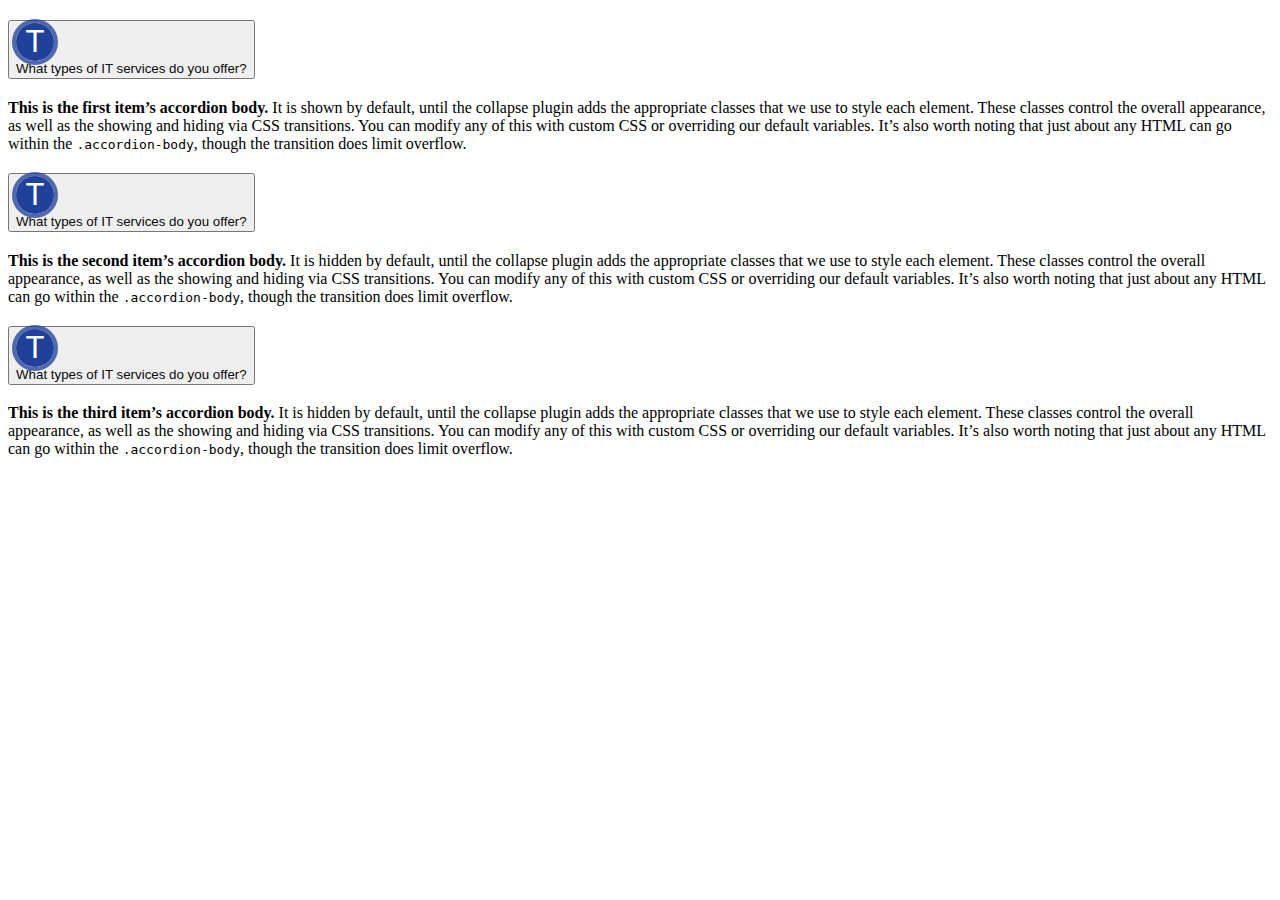
<file: accrodian.html>
<!doctype html>
<html lang="en">

<head>
    <meta charset="utf-8">
    <meta name="viewport" content="width=device-width, initial-scale=1">
    <title>Bootstrap demo</title>
    <link href="https://cdn.jsdelivr.net/npm/bootstrap@5.3.8/dist/css/bootstrap.min.css" rel="stylesheet"
        integrity="sha384-sRIl4kxILFvY47J16cr9ZwB07vP4J8+LH7qKQnuqkuIAvNWLzeN8tE5YBujZqJLB" crossorigin="anonymous">

    <style>
        .t {
            width: 38px;
            height: 38px;
            background: #21409A;
            color: white;
            text-align: center;
            border-radius: 50%;
            align-content: center;
            margin-right: 5px;
            outline: 4px solid #213f9ac5;
            font-size: 31px;
            margin-right: 10px;
        }

        .accordion-button {
            color: var(--bs-accordion-btn-color);
            color: #080909;
        }

        .accordion-button::after {

            transform: rotate;

            transform: rotate(271deg);

            transform: rotate(-90deg);
        }

      .accordion-button:not(.collapsed)::after {
  background-image: url("data:image/svg+xml,%3csvg xmlns='http://www.w3.org/2000/svg' fill='green' viewBox='0 0 16 16'%3e%3cpath fill-rule='evenodd' d='M1.646 11.354a.5.5 0 0 1 .708 0L8 5.707l5.646 5.647a.5.5 0 0 1 .708-.708l-6-6a.5.5 0 0 1-.708 0l-6 6a.5.5 0 0 1 0 .708z'/%3e%3c/svg%3e");
}
    </style>
</head>

<body>
    <div class="accordion" id="accordionExample">
        <div class="accordion-item">
            <h2 class="accordion-header">
                <button class="accordion-button" type="button" data-bs-toggle="collapse" data-bs-target="#collapseOne"
                    aria-expanded="true" aria-controls="collapseOne">
                    <div class="t">T </div> What types of IT services do you offer?
                </button>
            </h2>
            <div id="collapseOne" class="accordion-collapse collapse show" data-bs-parent="#accordionExample">
                <div class="accordion-body">
                    <strong>This is the first item’s accordion body.</strong> It is shown by default, until the collapse
                    plugin adds the appropriate classes that we use to style each element. These classes control the
                    overall appearance, as well as the showing and hiding via CSS transitions. You can modify any of
                    this with custom CSS or overriding our default variables. It’s also worth noting that just about any
                    HTML can go within the <code>.accordion-body</code>, though the transition does limit overflow.
                </div>
            </div>
        </div>
        <div class="accordion-item">
            <h2 class="accordion-header">
                <button class="accordion-button collapsed" type="button" data-bs-toggle="collapse"
                    data-bs-target="#collapseTwo" aria-expanded="false" aria-controls="collapseTwo">
                    <div class="t">T </div> What types of IT services do you offer?
                </button>
            </h2>
            <div id="collapseTwo" class="accordion-collapse collapse" data-bs-parent="#accordionExample">
                <div class="accordion-body">
                    <strong>This is the second item’s accordion body.</strong> It is hidden by default, until the
                    collapse plugin adds the appropriate classes that we use to style each element. These classes
                    control the overall appearance, as well as the showing and hiding via CSS transitions. You can
                    modify any of this with custom CSS or overriding our default variables. It’s also worth noting that
                    just about any HTML can go within the <code>.accordion-body</code>, though the transition does limit
                    overflow.
                </div>
            </div>
        </div>
        <div class="accordion-item">
            <h2 class="accordion-header">
                <button class="accordion-button collapsed" type="button" data-bs-toggle="collapse"
                    data-bs-target="#collapseThree" aria-expanded="false" aria-controls="collapseThree">
                    <div class="t">T </div> What types of IT services do you offer?
                </button>
            </h2>
            <div id="collapseThree" class="accordion-collapse collapse" data-bs-parent="#accordionExample">
                <div class="accordion-body">
                    <strong>This is the third item’s accordion body.</strong> It is hidden by default, until the
                    collapse plugin adds the appropriate classes that we use to style each element. These classes
                    control the overall appearance, as well as the showing and hiding via CSS transitions. You can
                    modify any of this with custom CSS or overriding our default variables. It’s also worth noting that
                    just about any HTML can go within the <code>.accordion-body</code>, though the transition does limit
                    overflow.
                </div>
            </div>
        </div>
    </div>
    <script src="https://cdn.jsdelivr.net/npm/bootstrap@5.3.8/dist/js/bootstrap.bundle.min.js"
        integrity="sha384-FKyoEForCGlyvwx9Hj09JcYn3nv7wiPVlz7YYwJrWVcXK/BmnVDxM+D2scQbITxI"
        crossorigin="anonymous"></script>
</body>

</html>
</file>
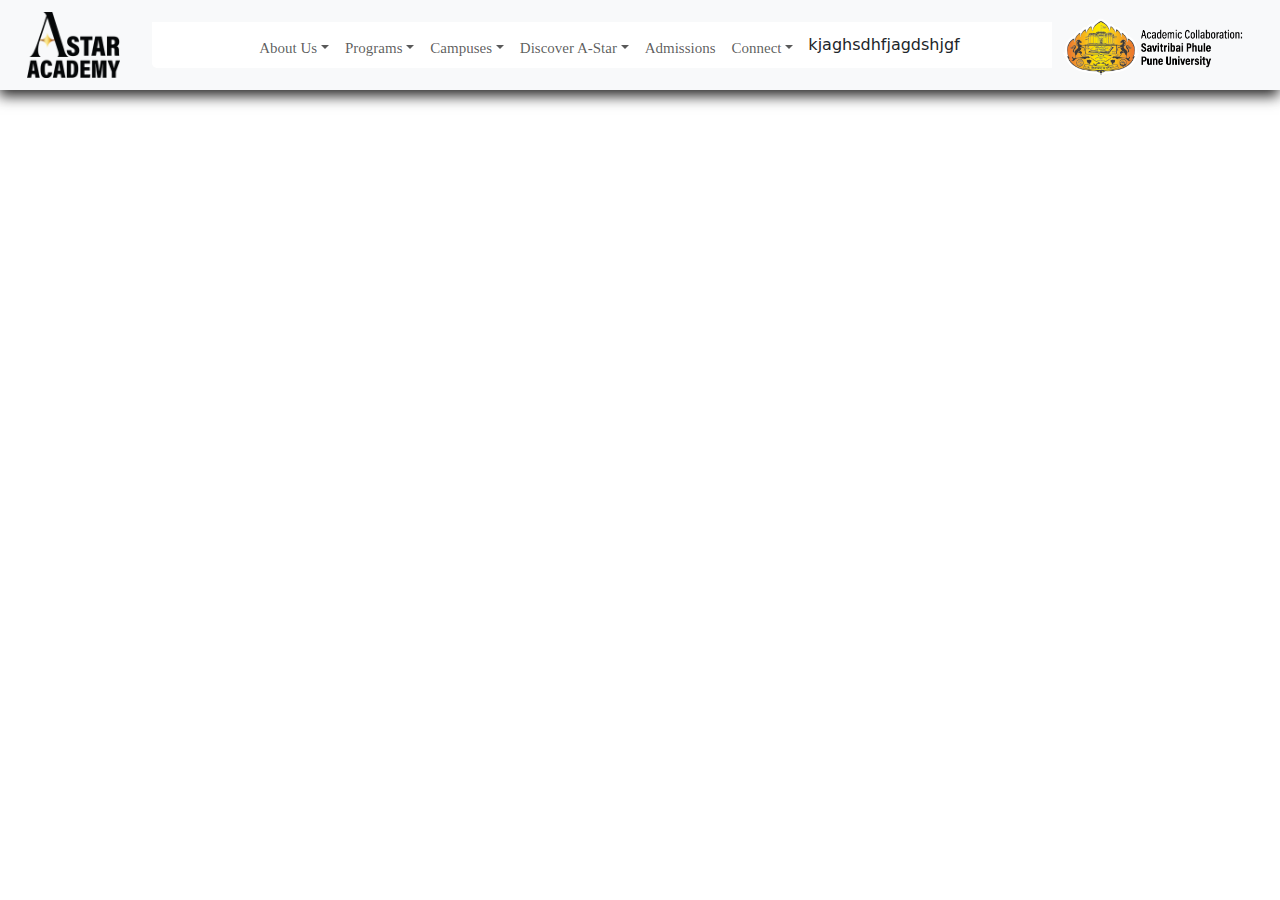
<file: as.html>
<!DOCTYPE html>
<html lang="en">
<head>
  <meta charset="UTF-8">
  <meta name="viewport" content="width=device-width, initial-scale=1.0">
  <link rel="stylesheet" href="as.css">
  <link href="https://cdn.jsdelivr.net/npm/bootstrap@5.3.8/dist/css/bootstrap.min.css" rel="stylesheet">
 
  <title>Document</title>
</head>
<body>
  

  <nav class="navbar navbar-expand-lg bg-light navbar-custom">
  <div class="container-fluid d-flex justify-content-between align-items-center navbar-custom-container">

    <!-- Logo 1 -->
    <a class="navbar-brand" href="#"><img src="navbarImages/logo.png" class="logo" alt=""></a>
     <!-- Logo 2 for mobile -->
     <a class="navbar-brand  d-lg-block" href="#"><img src="/navbarImages/top-logo-2.png" class="logo-2-mobile" alt=""></a>
  
    <!-- Toggler for mobile - MOVED BEFORE THE COLLAPSIBLE CONTENT -->
   <button class="navbar-toggler" id="menuToggleBtn">
  <span class="navbar-toggler-icon"></span>
</button>


    <!-- Logo 2 - MOVED INSIDE THE COLLAPSIBLE CONTENT FOR MOBILE -->
    <div class="collapse navbar-collapse justify-content-center" id="navbarNav">
      <ul class="navbar-nav">

        <li class="nav-item dropdown nav-item-custom">
          <a class="nav-link dropdown-toggle" href="#" data-bs-toggle="dropdown">About Us</a>

          <ul class="dropdown-menu dropdown-menu-style">
            <li><a class="dropdown-item" href="#">Mission & Vision</a></li>
            <li><hr class="dropdown-divider"></li>
            <li><a class="dropdown-item" href="#">Executive Director's Message</a></li>
            <li><hr class="dropdown-divider"></li>
            <li><a class="dropdown-item" href="#">Our Pedagogy</a></li>
            <li><hr class="dropdown-divider"></li>
            <li><a class="dropdown-item" href="#">Adbisory Board</a></li>
            <li><hr class="dropdown-divider"></li>
            <li><a class="dropdown-item" href="#">Our Facluty & Professors of Practice</a></li>
            <li><hr class="dropdown-divider"></li>
            <li><a class="dropdown-item" href="#">Executive Director's Message</a></li>
          </ul>
        </li>


        <!-- dropdown2 Programse-->
        <li class="nav-item dropdown nav-item-custom">
          <a class="nav-link dropdown-toggle" href="#" data-bs-toggle="dropdown">Programs</a>
          <ul class="dropdown-menu dropdown-menu-style"> 
            <!-- Fixed submenu structure -->
            <li class="dropdown-submenu">
              <a class="dropdown-item dropdown-toggle" href="#" data-bs-toggle="dropdown">Degree Programmes</a>
              <!-- <ul class="dropdown-menu dropdown-menu-style-nested">
                <li><a class="dropdown-item" href="#">B.Sc. in Hospitality Studies</a></li>
                <li><hr class="dropdown-divider"></li>
                <li><a class="dropdown-item" href="#">B.Sc. in Culinary Arts</a></li>
               
              </ul> -->
            </li>
            <li><hr class="dropdown-divider"></li>
            <li class="dropdown-submenu">
              <a class="dropdown-item dropdown-toggle" href="#" data-bs-toggle="dropdown">Diploma Programmes</a>
              <!-- <ul class="dropdown-menu dropdown-menu-style-nested">
                <li><a class="dropdown-item" href="#">Advanced Diploma in Hospitality Operations</a></li>
                <li><hr class="dropdown-divider"></li>
                  <li><a class="dropdown-item" href="#">Advanced Diploma in Bakery,Pattiserrie & Entreprenureship</a></li>
                  <li><hr class="dropdown-divider"></li>
                    <li><a class="dropdown-item" href="#">Professional Diploma in Culinary Arts & Entreprenureship</a></li>

              </ul> -->
            </li>
            <li><hr class="dropdown-divider"></li>
              <li class="dropdown-submenu">
              <a class="dropdown-item dropdown-toggle" href="#" data-bs-toggle="dropdown">Certificate Programmes</a>
              <!-- <ul class="dropdown-menu dropdown-menu-style-nested">
                <li><a class="dropdown-item" href="#">B.Sc. in Hospitality Studies</a></li>
                <li><hr class="dropdown-divider"></li>
                <li><a class="dropdown-item" href="#">Tikkas and Kebabs</a></li>
                <li><hr class="dropdown-divider"></li>
                <li><a class="dropdown-item" href="#">Home Made Pasta & More</a></li>
                <li><hr class="dropdown-divider"></li>
                <li><a class="dropdown-item" href="#">Couples Shops & Grazzing Platter</a></li>
                <li><hr class="dropdown-divider"></li>
                <li><a class="dropdown-item" href="#">Budha Bowl</a></li>
                <li><hr class="dropdown-divider"></li>
                <li><a class="dropdown-item" href="#">Choco Delights</a></li>
              </ul> -->
            </li>
           <li><hr class="dropdown-divider"></li>
            <li class="dropdown-submenu">
              <a class="dropdown-item dropdown-toggle" href="#" data-bs-toggle="dropdown">Workshops</a>
              <!-- <ul class="dropdown-menu dropdown-menu-style-nested">
                <li><a class="dropdown-item" href="#">Thai Cuisine</a></li>
                <li><hr class="dropdown-divider"></li>
                <li><a class="dropdown-item" href="#">Labnese Advance</a></li>
                <li><hr class="dropdown-divider"></li>
                <li><a class="dropdown-item" href="#">Labnese Mezze</a></li>
                <li><hr class="dropdown-divider"></li>
                <li><a class="dropdown-item" href="#">The Art of Rolling</a></li>
                <li><hr class="dropdown-divider"></li>
                <li><a class="dropdown-item" href="#">Certificate Course  Accomodation Operations & Management</a></li>
              </ul> -->
            </li>

          
          </ul>
        </li>

         <!-- dropdown2 Campuses -->
        <li class="nav-item dropdown nav-item-custom">
          <a class="nav-link dropdown-toggle" href="#" data-bs-toggle="dropdown">Campuses</a>
          <ul class="dropdown-menu dropdown-menu-style">
            <li><a class="dropdown-item" href="#">Residential Campus - Lonavala</a></li>
            <li><hr class="dropdown-divider"></li>
            <li><a class="dropdown-item" href="#">Day Learning Campus - Mumbai</a></li>
          </ul>
        </li>

        <!-- dropdown2 Discover A Star -->
        <li class="nav-item dropdown nav-item-custom">
          <a class="nav-link dropdown-toggle" href="#" data-bs-toggle="dropdown">Discover A-Star</a>
          <ul class="dropdown-menu dropdown-menu-style">
            <li><a class="dropdown-item" href="#">Gallery</a></li>
            <li><hr class="dropdown-divider"></li>
            <li><a class="dropdown-item" href="#">Media Center</a></li>
          </ul>
        </li>

         <li class="nav-item dropdown nav-item-custom">
          <a class="nav-link " href="#" data-bs-toggle="dropdown">Admissions</a>
        </li>

       

        

        <!-- dropdown1 -->
        <li class="nav-item dropdown nav-item-custom">
          <a class="nav-link dropdown-toggle" href="#" data-bs-toggle="dropdown">Connect</a>
          <ul class="dropdown-menu dropdown-menu-style">
            <li><a class="dropdown-item" href="#">Careers at A-Star</a></li>
            <li><hr class="dropdown-divider"></li>
            <li><a class="dropdown-item" href="#">Contact Us</a></li>
          </ul>
        </li>
      </ul>

      kjaghsdhfjagdshjgf
      
      <!-- Logo 2 - NOW INSIDE THE COLLAPSIBLE CONTENT FOR MOBILE -->
      <a class="navbar-brand d-lg-none mx-auto" href="#"><img src="/navbarImages/top-logo-2.png" class="logo-2" alt=""></a>
    </div>

    <!-- Logo 2 - FOR DESKTOP ONLY -->
    <a class="navbar-brand d-none d-lg-block" href="#"><img src="/navbarImages/top-logo-2.png" class="logo-2" alt=""></a>

  </div>
</nav>

</body>
</html>
</file>
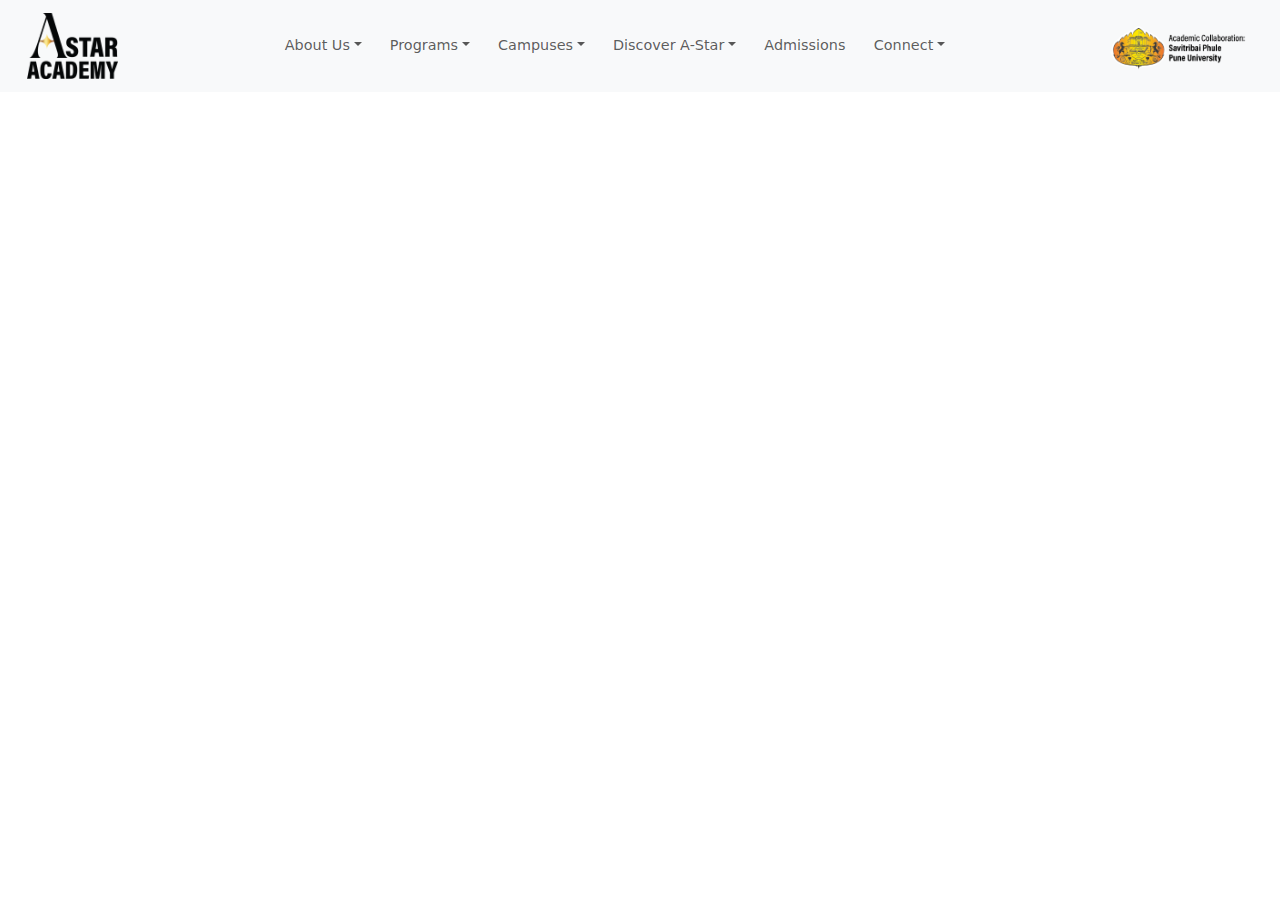
<file: astarNavigation.html>
<!doctype html>
<html lang="en">
<head>
  <meta charset="utf-8">
  <meta name="viewport" content="width=device-width, initial-scale=1">
  <title>Centered Navbar</title>
  <link href="https://cdn.jsdelivr.net/npm/bootstrap@5.3.8/dist/css/bootstrap.min.css" rel="stylesheet">
  <style>

    .body{
        font-family: "Commissioner-Medium";
    }


#navbarNav {
  display: none; 
} 

#navbarNav.show {
  display: block; 
}



#navbarNav.show {
  display: block;
  opacity: 1;
  transform: translateY(0);
}




    .logo {
        width: 91px;
        height: auto;
        margin-left: 15px;
    }

    .logo-2 {
        width: 150px;
        height: auto;
    }

     .logo-2-mobile {
        width: 150px;
        height: auto;
    }

    .dropdown-menu-style {
        border: 0;
        background-color: #dbaa17;
        margin-top: 6px;
    }

    .dropdown-menu-style::after{
      content: "";
      width: 20px;
      height: 20px;
      background-color: red;
      z-index: -5;
      position: absolute;
      top: -5px;
      transform: rotate(45deg);
      left: 10%;
       background-color: #dbaa17;
    }

.dropdown-menu-style-nested{
      
      border: 0;
       background-color: #dbaa17;
    }
      .dropdown-menu-style-nested::after{
      content: "";
      width: 20px;
      height: 20px;
      
      z-index: -5;
      position: absolute;
      top: 5%;
      transform: rotate(45deg);
      left: -2%;
         background-color: #dbaa17;
    }

    .dropdown-item:hover {
       background-color: #dbaa17;
        color: #fff;
    }

    
  
   .nav-item-custom{
    margin: 1%;
    font-size: 0.9rem;
    font-weight: 510;
    color:rgb(151, 149, 149) ;
   }


   .dropdown-menu li {
     margin: 1%;
    font-size: 0.9rem;
    font-weight: 700;
    color:rgb(83, 82, 82) ;
    }

    .dropdown-menu li a{
        font-weight: 550;
        color:rgb(83, 82, 82) ;
        
    }   
    /* Desktop hover for dropdowns */
    @media (min-width: 992px) {

       .dropdown-menu-style::after {
    content: "";
    width: 20px;
    height: 20px;
    position: absolute;
    top: -5px;
    left: 10%;
    transform: rotate(45deg);
    background-color: #dbaa17;
    z-index: -5;
  }


        .dropdown:hover > .dropdown-menu {
            display: block;
            opacity: 1;
            visibility: visible;
        }
        .dropdown-menu {
            display: block;
            opacity: 0;
            visibility: hidden;
            transition: opacity 0.3s ease;
        }

        .dropdown-submenu {
            position: relative;
        }

        .dropdown-submenu .dropdown-menu {
            top: 0;
            left: 107%;
            margin-top: 2px;
            display: none;
            opacity: 0;
            visibility: hidden;
            transition: opacity 0.3s ease;
        }

        /* FIXED: Ensure submenu appears on hover */
        .dropdown-submenu:hover > .dropdown-menu {
            display: block;
            opacity: 1;
            visibility: visible;
        }
        
        /* Prevent the main dropdown from closing when hovering over submenu */
        .dropdown-menu .dropdown-submenu:hover > .dropdown-menu {
            display: block;
            opacity: 1;
            visibility: visible;
        }

        .logo-2-mobile{
          display: none;
        }

   
    }


    /* Mobile nested submenu stack */
    @media (max-width: 991.98px) {


        .dropdown-submenu .dropdown-menu {
            position: static;
            width: 100%;
            margin-left: 15px;
            border: none !important;
            box-shadow: none !important;
        }

        .logo-2{
              display: none;
        }

        .dropdown-menu-style::after {
    content: none !important;
    display: none !important;
  }

       

    }

    .dropdown-toggle.dropdown-item.show::after {
        transform: rotate(90deg);
    }
    
    /* Submenu arrow for desktop */
  

    .dropdown-submenu > .dropdown-toggle::after {
  transform: rotate(-90deg); 
  vertical-align: middle;
  margin-left: 0.5rem;
}

  #navbarNav{
      display: flex !important;
      justify-content: center !important;
      margin-right:96px ;
    }


  </style>
</head>
<body>

<nav class="navbar navbar-expand-lg bg-light">
  <div class="container-fluid d-flex justify-content-between align-items-center">

    <!-- Logo 1 -->
    <a class="navbar-brand" href="#"><img src="navbarImages/logo.png" class="logo" alt=""></a>
     <!-- Logo 2 for mobile -->
     <a class="navbar-brand  d-lg-block" href="#"><img src="/navbarImages/top-logo-2.png" class="logo-2-mobile" alt=""></a>
  
    <!-- Toggler for mobile - MOVED BEFORE THE COLLAPSIBLE CONTENT -->
   <button class="navbar-toggler" id="menuToggleBtn">
  <span class="navbar-toggler-icon"></span>
</button>


    <!-- Logo 2 - MOVED INSIDE THE COLLAPSIBLE CONTENT FOR MOBILE -->
    <div class="collapse navbar-collapse" id="navbarNav">
      <ul class="navbar-nav">

        <li class="nav-item dropdown nav-item-custom">
          <a class="nav-link dropdown-toggle" href="#" data-bs-toggle="dropdown">About Us</a>

          <ul class="dropdown-menu dropdown-menu-style">
            <li><a class="dropdown-item" href="#">Mission & Vision</a></li>
            <li><hr class="dropdown-divider"></li>
            <li><a class="dropdown-item" href="#">Executive Director's Message</a></li>
            <li><hr class="dropdown-divider"></li>
            <li><a class="dropdown-item" href="#">Our Pedagogy</a></li>
            <li><hr class="dropdown-divider"></li>
            <li><a class="dropdown-item" href="#">Adbisory Board</a></li>
            <li><hr class="dropdown-divider"></li>
            <li><a class="dropdown-item" href="#">Our Facluty & Professors of Practice</a></li>
            <li><hr class="dropdown-divider"></li>
            <li><a class="dropdown-item" href="#">Executive Director's Message</a></li>
          </ul>
        </li>


        <!-- dropdown2 Programse-->
        <li class="nav-item dropdown nav-item-custom">
          <a class="nav-link dropdown-toggle" href="#" data-bs-toggle="dropdown">Programs</a>
          <ul class="dropdown-menu dropdown-menu-style"> 
            <!-- Fixed submenu structure -->
            <li class="dropdown-submenu">
              <a class="dropdown-item dropdown-toggle" href="#" data-bs-toggle="dropdown">Degree Programmes</a>
              <ul class="dropdown-menu dropdown-menu-style-nested">
                <li><a class="dropdown-item" href="#">B.Sc. in Hospitality Studies</a></li>
                <li><hr class="dropdown-divider"></li>
                <li><a class="dropdown-item" href="#">B.Sc. in Culinary Arts</a></li>
               
              </ul>
            </li>
            <li><hr class="dropdown-divider"></li>
            <li class="dropdown-submenu">
              <a class="dropdown-item dropdown-toggle" href="#" data-bs-toggle="dropdown">Diploma Programmes</a>
              <ul class="dropdown-menu dropdown-menu-style-nested">
                <li><a class="dropdown-item" href="#">Advanced Diploma in Hospitality Operations</a></li>
                <li><hr class="dropdown-divider"></li>
                  <li><a class="dropdown-item" href="#">Advanced Diploma in Bakery,Pattiserrie & Entreprenureship</a></li>
                  <li><hr class="dropdown-divider"></li>
                    <li><a class="dropdown-item" href="#">Professional Diploma in Culinary Arts & Entreprenureship</a></li>

              </ul>
            </li>
            <li><hr class="dropdown-divider"></li>
              <li class="dropdown-submenu">
              <a class="dropdown-item dropdown-toggle" href="#" data-bs-toggle="dropdown">Certificate Programmes</a>
              <ul class="dropdown-menu dropdown-menu-style-nested">
                <li><a class="dropdown-item" href="#">B.Sc. in Hospitality Studies</a></li>
                <li><hr class="dropdown-divider"></li>
                <li><a class="dropdown-item" href="#">Tikkas and Kebabs</a></li>
                <li><hr class="dropdown-divider"></li>
                <li><a class="dropdown-item" href="#">Home Made Pasta & More</a></li>
                <li><hr class="dropdown-divider"></li>
                <li><a class="dropdown-item" href="#">Couples Shops & Grazzing Platter</a></li>
                <li><hr class="dropdown-divider"></li>
                <li><a class="dropdown-item" href="#">Budha Bowl</a></li>
                <li><hr class="dropdown-divider"></li>
                <li><a class="dropdown-item" href="#">Choco Delights</a></li>
              </ul>
            </li>
           <li><hr class="dropdown-divider"></li>
            <li class="dropdown-submenu">
              <a class="dropdown-item dropdown-toggle" href="#" data-bs-toggle="dropdown">Workshops</a>
              <ul class="dropdown-menu dropdown-menu-style-nested">
                <li><a class="dropdown-item" href="#">Thai Cuisine</a></li>
                <li><hr class="dropdown-divider"></li>
                <li><a class="dropdown-item" href="#">Labnese Advance</a></li>
                <li><hr class="dropdown-divider"></li>
                <li><a class="dropdown-item" href="#">Labnese Mezze</a></li>
                <li><hr class="dropdown-divider"></li>
                <li><a class="dropdown-item" href="#">The Art of Rolling</a></li>
                <li><hr class="dropdown-divider"></li>
                <li><a class="dropdown-item" href="#">Certificate Course  Accomodation Operations & Management</a></li>
              </ul>
            </li>

          
          </ul>
        </li>

         <!-- dropdown2 Campuses -->
        <li class="nav-item dropdown nav-item-custom">
          <a class="nav-link dropdown-toggle" href="#" data-bs-toggle="dropdown">Campuses</a>
          <ul class="dropdown-menu dropdown-menu-style">
            <li><a class="dropdown-item" href="#">Residential Campus - Lonavala</a></li>
            <li><hr class="dropdown-divider"></li>
            <li><a class="dropdown-item" href="#">Day Learning Campus - Mumbai</a></li>
          </ul>
        </li>

        <!-- dropdown2 Discover A Star -->
        <li class="nav-item dropdown nav-item-custom">
          <a class="nav-link dropdown-toggle" href="#" data-bs-toggle="dropdown">Discover A-Star</a>
          <ul class="dropdown-menu dropdown-menu-style">
            <li><a class="dropdown-item" href="#">Gallery</a></li>
            <li><hr class="dropdown-divider"></li>
            <li><a class="dropdown-item" href="#">Media Center</a></li>
          </ul>
        </li>

         <li class="nav-item dropdown nav-item-custom">
          <a class="nav-link " href="#" data-bs-toggle="dropdown">Admissions</a>
        </li>

       

        

        <!-- dropdown1 -->
        <li class="nav-item dropdown nav-item-custom">
          <a class="nav-link dropdown-toggle" href="#" data-bs-toggle="dropdown">Connect</a>
          <ul class="dropdown-menu dropdown-menu-style">
            <li><a class="dropdown-item" href="#">Careers at A-Star</a></li>
            <li><hr class="dropdown-divider"></li>
            <li><a class="dropdown-item" href="#">Contact Us</a></li>
          </ul>
        </li>
      </ul>
      
      <!-- Logo 2 - NOW INSIDE THE COLLAPSIBLE CONTENT FOR MOBILE -->
      <a class="navbar-brand d-lg-none mx-auto" href="#"><img src="/navbarImages/top-logo-2.png" class="logo-2" alt=""></a>
    </div>

    <!-- Logo 2 - FOR DESKTOP ONLY -->
    <a class="navbar-brand d-none d-lg-block" href="#"><img src="/navbarImages/top-logo-2.png" class="logo-2" alt=""></a>

  </div>
</nav>


<script>
  const toggleBtn = document.getElementById('menuToggleBtn');
  const navMenu = document.getElementById('navbarNav');

  toggleBtn.addEventListener('click', () => {
    navMenu.classList.toggle('show');
  });
</script>

<script src="https://cdn.jsdelivr.net/npm/bootstrap@5.3.8/dist/js/bootstrap.bundle.min.js"></script>
</body>
</html>
</file>
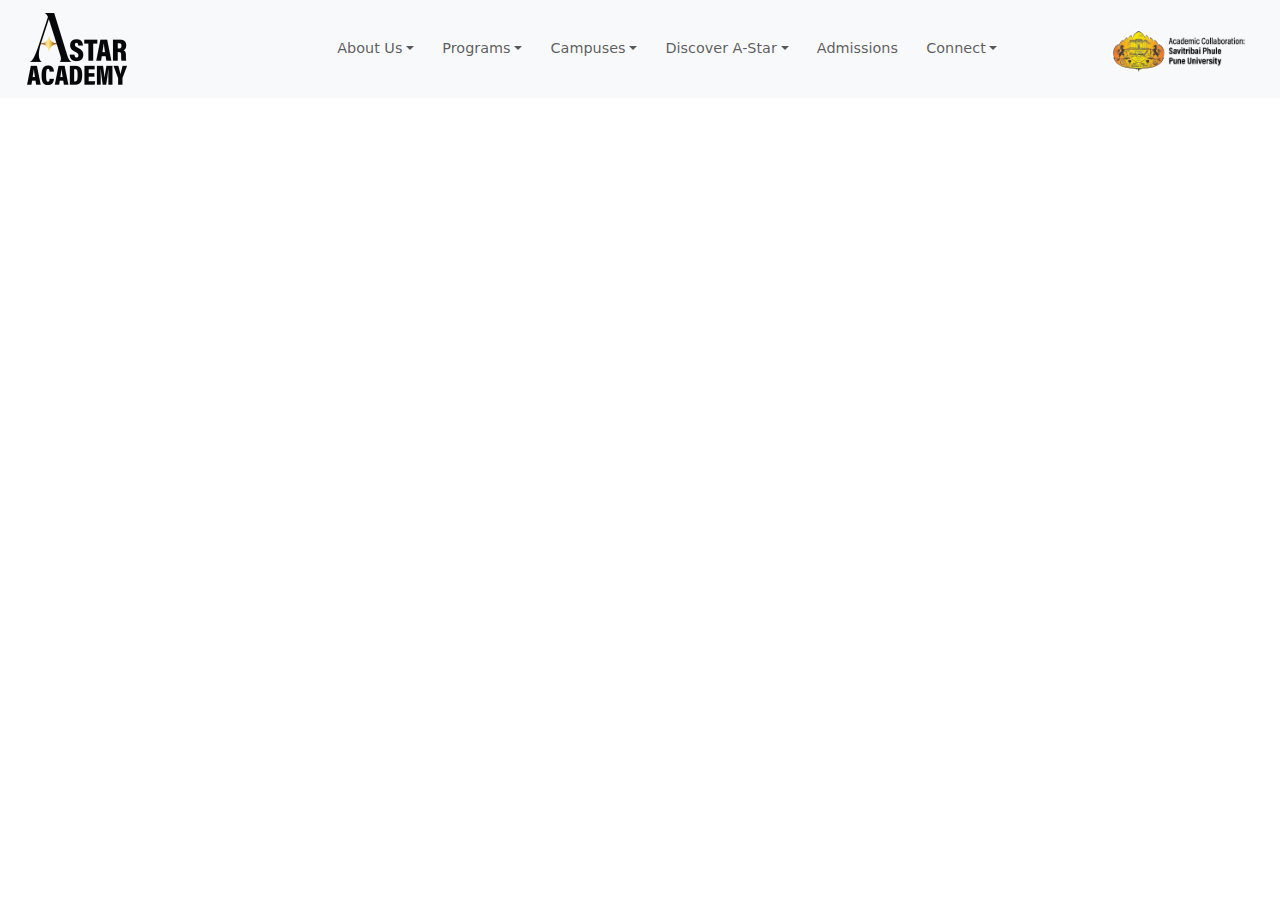
<file: component.html>
<!doctype html>
<html lang="en">
<head>
  <meta charset="utf-8">
  <meta name="viewport" content="width=device-width, initial-scale=1">
  <title>Centered Navbar</title>
  <link href="https://cdn.jsdelivr.net/npm/bootstrap@5.3.8/dist/css/bootstrap.min.css" rel="stylesheet">
  <style>

    .body{
        font-family: "Commissioner-Medium";
    }
    .logo {
        width: 100px;
        height: auto;
        margin-left: 15px;
    }

    .logo-2 {
        width: 150px;
        height: auto;
    }

     .logo-2-mobile {
        width: 150px;
        height: auto;
    }

    .dropdown-menu-style {
        border: 0;
        background-color: #dbaa17;
        margin-top: 6px;
    }

    .dropdown-menu-style::after{
      content: "";
      width: 20px;
      height: 20px;
      background-color: red;
      z-index: -5;
      position: absolute;
      top: -5px;
      transform: rotate(45deg);
      left: 10%;
       background-color: #dbaa17;
    }

.dropdown-menu-style-nested{
      
      border: 0;
       background-color: #dbaa17;
    }
      .dropdown-menu-style-nested::after{
      content: "";
      width: 20px;
      height: 20px;
      
      z-index: -5;
      position: absolute;
      top: 5%;
      transform: rotate(45deg);
      left: -2%;
         background-color: #dbaa17;
    }

    .dropdown-item:hover {
       background-color: #dbaa17;
        color: #fff;
    }

    
  
   .nav-item-custom{
    margin: 1%;
    font-size: 0.9rem;
    font-weight: 510;
    color:rgb(151, 149, 149) ;
   }


   .dropdown-menu li {
     margin: 1%;
    font-size: 0.9rem;
    font-weight: 700;
    color:rgb(83, 82, 82) ;
    }

    .dropdown-menu li a{
        font-weight: 550;
        color:rgb(83, 82, 82) ;
        
    }   
    /* Desktop hover for dropdowns */
    @media (min-width: 992px) {
        .dropdown:hover > .dropdown-menu {
            display: block;
            opacity: 1;
            visibility: visible;
        }
        .dropdown-menu {
            display: block;
            opacity: 0;
            visibility: hidden;
            transition: opacity 0.3s ease;
        }

        .dropdown-submenu {
            position: relative;
        }

        .dropdown-submenu .dropdown-menu {
            top: 0;
            left: 107%;
            margin-top: 2px;
            display: none;
            opacity: 0;
            visibility: hidden;
            transition: opacity 0.3s ease;
        }

        /* FIXED: Ensure submenu appears on hover */
        .dropdown-submenu:hover > .dropdown-menu {
            display: block;
            opacity: 1;
            visibility: visible;
        }
        
        /* Prevent the main dropdown from closing when hovering over submenu */
        .dropdown-menu .dropdown-submenu:hover > .dropdown-menu {
            display: block;
            opacity: 1;
            visibility: visible;
        }

        .logo-2-mobile{
          display: none;
        }
    }


    /* Mobile nested submenu stack */
    @media (max-width: 991.98px) {
        .dropdown-submenu .dropdown-menu {
            position: static;
            width: 100%;
            margin-left: 15px;
            border: none !important;
            box-shadow: none !important;
        }

        .logo-2{
              display: none;
        }
    }

    .dropdown-toggle.dropdown-item.show::after {
        transform: rotate(90deg);
    }
    
    /* Submenu arrow for desktop */
    @media (min-width: 992px) {
        /* .dropdown-submenu > .dropdown-item::after {
            float: right;
            margin-left: 0.5rem;
            content: "▶";
        } */
    }

    .dropdown-submenu > .dropdown-toggle::after {
  transform: rotate(-90deg); 
  vertical-align: middle;
  margin-left: 0.5rem;
}
  </style>
</head>
<body>

<nav class="navbar navbar-expand-lg bg-light">
  <div class="container-fluid d-flex justify-content-between align-items-center">

    <!-- Logo 1 -->
    <a class="navbar-brand" href="#"><img src="navbarImages/logo.png" class="logo" alt=""></a>
     <!-- Logo 2 for mobile -->
     <a class="navbar-brand  d-lg-block" href="#"><img src="/navbarImages/top-logo-2.png" class="logo-2-mobile" alt=""></a>
  
    <!-- Toggler for mobile - MOVED BEFORE THE COLLAPSIBLE CONTENT -->
    <button class="navbar-toggler" type="button" data-bs-toggle="collapse" data-bs-target="#navbarNav"
        aria-controls="navbarNav" aria-expanded="false" aria-label="Toggle navigation">
      <span class="navbar-toggler-icon"></span>
    </button>

    <!-- Logo 2 - MOVED INSIDE THE COLLAPSIBLE CONTENT FOR MOBILE -->
    <div class="collapse navbar-collapse justify-content-center" id="navbarNav">
      <ul class="navbar-nav">

        <li class="nav-item dropdown nav-item-custom">
          <a class="nav-link dropdown-toggle" href="#" data-bs-toggle="dropdown">About Us</a>

          <ul class="dropdown-menu dropdown-menu-style">
            <li><a class="dropdown-item" href="#">Mission & Vision</a></li>
            <li><hr class="dropdown-divider"></li>
            <li><a class="dropdown-item" href="#">Executive Director's Message</a></li>
            <li><hr class="dropdown-divider"></li>
            <li><a class="dropdown-item" href="#">Our Pedagogy</a></li>
            <li><hr class="dropdown-divider"></li>
            <li><a class="dropdown-item" href="#">Adbisory Board</a></li>
            <li><hr class="dropdown-divider"></li>
            <li><a class="dropdown-item" href="#">Our Facluty & Professors of Practice</a></li>
            <li><hr class="dropdown-divider"></li>
            <li><a class="dropdown-item" href="#">Executive Director's Message</a></li>
          </ul>
        </li>


        <!-- dropdown2 Programse-->
        <li class="nav-item dropdown nav-item-custom">
          <a class="nav-link dropdown-toggle" href="#" data-bs-toggle="dropdown">Programs</a>
          <ul class="dropdown-menu dropdown-menu-style"> 
            <!-- Fixed submenu structure -->
            <li class="dropdown-submenu">
              <a class="dropdown-item dropdown-toggle" href="#" data-bs-toggle="dropdown">Degree Programmes</a>
              <ul class="dropdown-menu dropdown-menu-style-nested">
                <li><a class="dropdown-item" href="#">B.Sc. in Hospitality Studies</a></li>
                <li><hr class="dropdown-divider"></li>
                <li><a class="dropdown-item" href="#">B.Sc. in Culinary Arts</a></li>
               
              </ul>
            </li>
            <li><hr class="dropdown-divider"></li>
            <li class="dropdown-submenu">
              <a class="dropdown-item dropdown-toggle" href="#" data-bs-toggle="dropdown">Diploma Programmes</a>
              <ul class="dropdown-menu dropdown-menu-style-nested">
                <li><a class="dropdown-item" href="#">Advanced Diploma in Hospitality Operations</a></li>
                <li><hr class="dropdown-divider"></li>
                  <li><a class="dropdown-item" href="#">Advanced Diploma in Bakery,Pattiserrie & Entreprenureship</a></li>
                  <li><hr class="dropdown-divider"></li>
                    <li><a class="dropdown-item" href="#">Professional Diploma in Culinary Arts & Entreprenureship</a></li>

              </ul>
            </li>
            <li><hr class="dropdown-divider"></li>
              <li class="dropdown-submenu">
              <a class="dropdown-item dropdown-toggle" href="#" data-bs-toggle="dropdown">Certificate Programmes</a>
              <ul class="dropdown-menu dropdown-menu-style-nested">
                <li><a class="dropdown-item" href="#">B.Sc. in Hospitality Studies</a></li>
                <li><hr class="dropdown-divider"></li>
                <li><a class="dropdown-item" href="#">Tikkas and Kebabs</a></li>
                <li><hr class="dropdown-divider"></li>
                <li><a class="dropdown-item" href="#">Home Made Pasta & More</a></li>
                <li><hr class="dropdown-divider"></li>
                <li><a class="dropdown-item" href="#">Couples Shops & Grazzing Platter</a></li>
                <li><hr class="dropdown-divider"></li>
                <li><a class="dropdown-item" href="#">Budha Bowl</a></li>
                <li><hr class="dropdown-divider"></li>
                <li><a class="dropdown-item" href="#">Choco Delights</a></li>
              </ul>
            </li>
           <li><hr class="dropdown-divider"></li>
            <li class="dropdown-submenu">
              <a class="dropdown-item dropdown-toggle" href="#" data-bs-toggle="dropdown">Workshops</a>
              <ul class="dropdown-menu dropdown-menu-style-nested">
                <li><a class="dropdown-item" href="#">Thai Cuisine</a></li>
                <li><hr class="dropdown-divider"></li>
                <li><a class="dropdown-item" href="#">Labnese Advance</a></li>
                <li><hr class="dropdown-divider"></li>
                <li><a class="dropdown-item" href="#">Labnese Mezze</a></li>
                <li><hr class="dropdown-divider"></li>
                <li><a class="dropdown-item" href="#">The Art of Rolling</a></li>
                <li><hr class="dropdown-divider"></li>
                <li><a class="dropdown-item" href="#">Certificate Course  Accomodation Operations & Management</a></li>
              </ul>
            </li>

          
          </ul>
        </li>

         <!-- dropdown2 Campuses -->
        <li class="nav-item dropdown nav-item-custom">
          <a class="nav-link dropdown-toggle" href="#" data-bs-toggle="dropdown">Campuses</a>
          <ul class="dropdown-menu dropdown-menu-style">
            <li><a class="dropdown-item" href="#">Residential Campus - Lonavala</a></li>
            <li><hr class="dropdown-divider"></li>
            <li><a class="dropdown-item" href="#">Day Learning Campus - Mumbai</a></li>
          </ul>
        </li>

        <!-- dropdown2 Discover A Star -->
        <li class="nav-item dropdown nav-item-custom">
          <a class="nav-link dropdown-toggle" href="#" data-bs-toggle="dropdown">Discover A-Star</a>
          <ul class="dropdown-menu dropdown-menu-style">
            <li><a class="dropdown-item" href="#">Gallery</a></li>
            <li><hr class="dropdown-divider"></li>
            <li><a class="dropdown-item" href="#">Media Center</a></li>
          </ul>
        </li>

         <li class="nav-item dropdown nav-item-custom">
          <a class="nav-link " href="#" data-bs-toggle="dropdown">Admissions</a>
        </li>

       

        

        <!-- dropdown1 -->
        <li class="nav-item dropdown nav-item-custom">
          <a class="nav-link dropdown-toggle" href="#" data-bs-toggle="dropdown">Connect</a>
          <ul class="dropdown-menu dropdown-menu-style">
            <li><a class="dropdown-item" href="#">Careers at A-Star</a></li>
            <li><hr class="dropdown-divider"></li>
            <li><a class="dropdown-item" href="#">Contact Us</a></li>
          </ul>
        </li>
      </ul>
      
      <!-- Logo 2 - NOW INSIDE THE COLLAPSIBLE CONTENT FOR MOBILE -->
      <a class="navbar-brand d-lg-none mx-auto" href="#"><img src="/navbarImages/top-logo-2.png" class="logo-2" alt=""></a>
    </div>

    <!-- Logo 2 - FOR DESKTOP ONLY -->
    <a class="navbar-brand d-none d-lg-block" href="#"><img src="/navbarImages/top-logo-2.png" class="logo-2" alt=""></a>

  </div>
</nav>

<script src="https://cdn.jsdelivr.net/npm/bootstrap@5.3.8/dist/js/bootstrap.bundle.min.js"></script>
</body>
</html>
</file>
<file: as.css>
.body{
        font-family: "Commissioner-Medium";
    }

     .navbar-custom{
           box-shadow: -1px 6px 13px rgb(41, 40, 40);
     }


   
#navbarNav {
  display: none; 

      /* margin-right:86px ; */
      background-color: white;
      border-bottom-right-radius: px;
border-bottom-left-radius: 5px; 
   
} 

#navbarNav.show {
  display: block; 
}



#navbarNav.show {
  display: block;
  opacity: 1;
  transform: translateY(0);
  margin-top: -8px;
}


.navbar-nav{
    margin: 7px;
}

    .logo {
        width: 93px;
        height: auto;
        margin-left: 15px;
    }

    .logo-2 {
        width: 200px;
        height: auto;
    }

     .logo-2-mobile {
        width: 200px;
        height: auto;
    }

    .dropdown-menu-style {
        border: 0;
        background-color: #ca933b;
        margin-top: 6px;
    }

    .dropdown-menu-style::after{
      content: "";
      width: 20px;
      height: 20px;
      background-color: red;
      z-index: -5;
      position: absolute;
      top: -5px;
      transform: rotate(45deg);
      left: 10%;
       background-color: #ca933b;
    }

.dropdown-menu-style-nested{
      
      border: 0;
       background-color: #ca933b;
    }
      .dropdown-menu-style-nested::after{
      content: "";
      width: 20px;
      height: 20px;
      
      z-index: -5;
      position: absolute;
      top: 5%;
      transform: rotate(45deg);
      left: -2%;
         background-color: #ca933b;
    }

    .dropdown-item:hover {
       background-color: #ca933b;
        color: #fff;
    }

    
  
   .nav-item-custom{
    margin: 0%;
    font-size: 15px;
    font-weight: 510;
    font-family: "Commissioner-Medium";
    color:rgb(70, 70, 70) ;
   }


   .dropdown-menu li {
     margin: 1%;
    font-size: 15px;
    font-family: "Commissioner-Medium";
    font-weight: 700;
    color:rgb(70, 70, 70) ;
    }

    .dropdown-menu li a{
        font-weight: 550;
        color:rgb(70, 70, 70) ;
        
    }   
    /* Desktop hover for dropdowns */
    @media (min-width: 992px) {

       .dropdown-menu-style::after {
    content: "";
    width: 20px;
    height: 20px;
    position: absolute;
    top: -5px;
    left: 10%;
    transform: rotate(45deg);
    background-color: #ca933b;
    z-index: -5;
  }


        .dropdown:hover > .dropdown-menu {
            display: block;
            opacity: 1;
            visibility: visible;
        }
        .dropdown-menu {
            display: block;
            opacity: 0;
            visibility: hidden;
            transition: opacity 0.3s ease;
        }

        .dropdown-submenu {
            position: relative;
        }

        .dropdown-submenu .dropdown-menu {
            top: 0;
            left: 107%;
            margin-top: 2px;
            display: none;
            opacity: 0;
            visibility: hidden;
            transition: opacity 0.3s ease;
        }

        /* FIXED: Ensure submenu appears on hover */
        .dropdown-submenu:hover > .dropdown-menu {
            display: block;
            opacity: 1;
            visibility: visible;
        }
        
        /* Prevent the main dropdown from closing when hovering over submenu */
        .dropdown-menu .dropdown-submenu:hover > .dropdown-menu {
            display: block;
            opacity: 1;
            visibility: visible;
        }

        .logo-2-mobile{
          display: none;
        }

   
    }


    /* Mobile nested submenu stack */
    @media (max-width: 991.98px) {


        .dropdown-submenu .dropdown-menu {
            position: static;
            width: 100%;
            margin-left: 15px;
            border: none !important;
            box-shadow: none !important;
        }

        .logo-2{
              display: none;
        }

        .dropdown-menu-style::after {
    content: none !important;
    display: none !important;
  }

       

    }

    .dropdown-toggle.dropdown-item.show::after {
        transform: rotate(90deg);
    }
    
    /* Submenu arrow for desktop */
  

    .dropdown-submenu > .dropdown-toggle::after {
  transform: rotate(-90deg); 
  vertical-align: middle;
  margin-left: 0.5rem;
}
 
.navbar-custom{
    z-index: 20;
    height: 90px;
}
</file>
